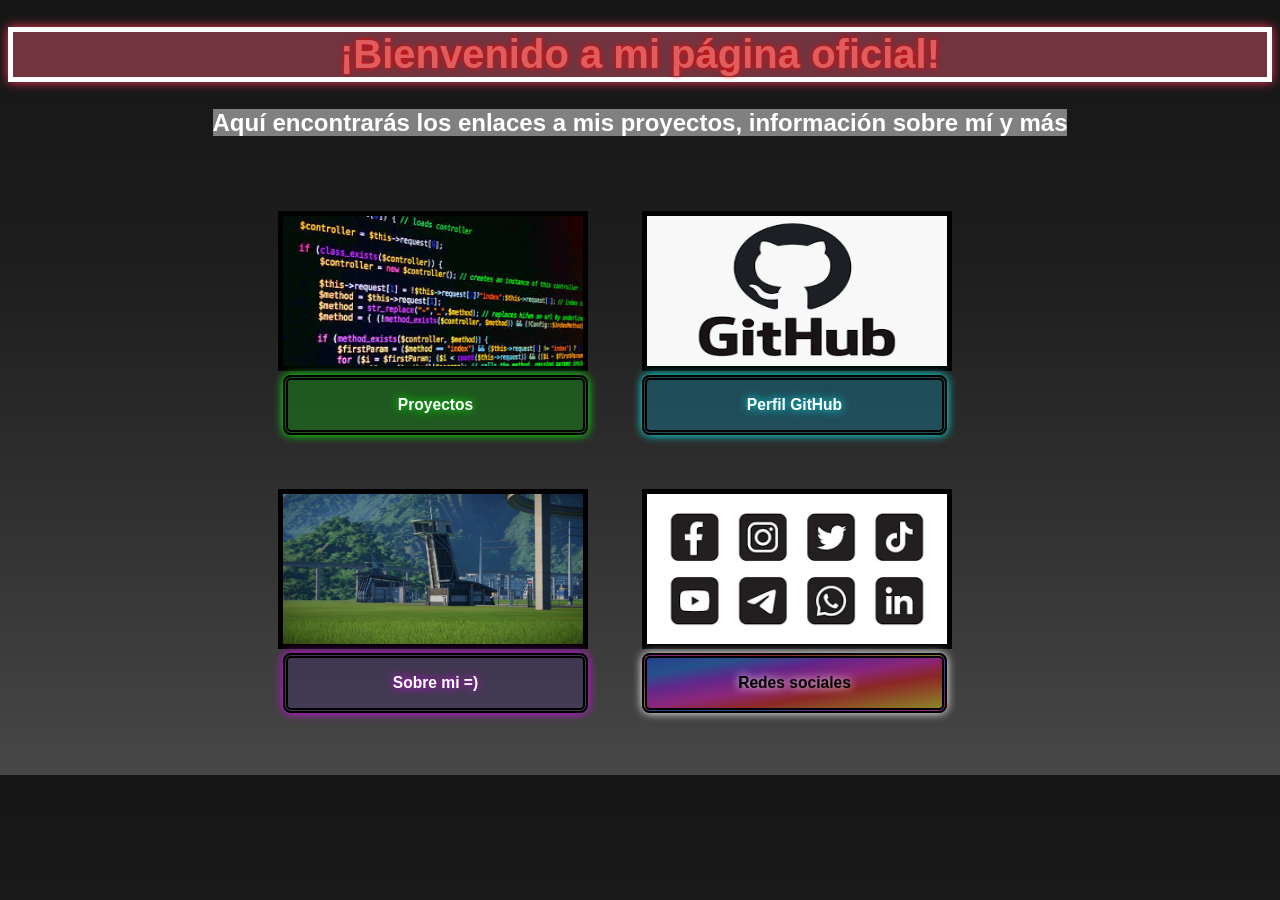
<file: index.html>
<!DOCTYPE html>
<html lang="en">
<head>
    <meta charset="UTF-8">
    <meta name="viewport" content="width=device-width, initial-scale=1.0">
    <title>AveEMM Sitio Web Oficial</title>
    <link rel="stylesheet" href="web.css">
</head>
<body>
    <h1 id="titulo">
        ¡Bienvenido a mi página oficial!
    </h1>
    <h2 id="subtitulo">
        <mark>
            Aquí encontrarás los enlaces a mis proyectos, información sobre mí y más
        </mark>
    </h2>
    <br>
    <br>
    <br>
    <img src="proyectos.PNG" alt="" width="300" height="150" class="imagen">
    <img src="github.PNG" alt="" width="300" height="150" class="imagen">
    <br>
    <button id="proyectos" onclick="window.location.href='proyectos.html'">
        <h3>Proyectos</h3>
    </button>
    <button id="perfil" onclick="window.location.href='https://github.com/AveEMM'">
        <h3>
            Perfil GitHub
        </h3>
    </button>
    <br>
    <br>
    <br>
    <br>
    <img src="sobremi.png" alt="" width="300" height="150" class="imagen">
    <img src="redes.png" alt="" width="300" height="150" class="imagen">
    <br>
    <button id="sobremi">
        <h3>
            Sobre mi =)
        </h3>
    </button>
    <button id="redes" onclick="window.location.href='https://www.instagram.com/programing_.hasart/?utm_source=ig_web_button_share_sheet'">
        <h3>
            Redes sociales
        </h3>
    </button>
    <br>
    <br>
    <br>
    <br>
</body>
</html>
</file>
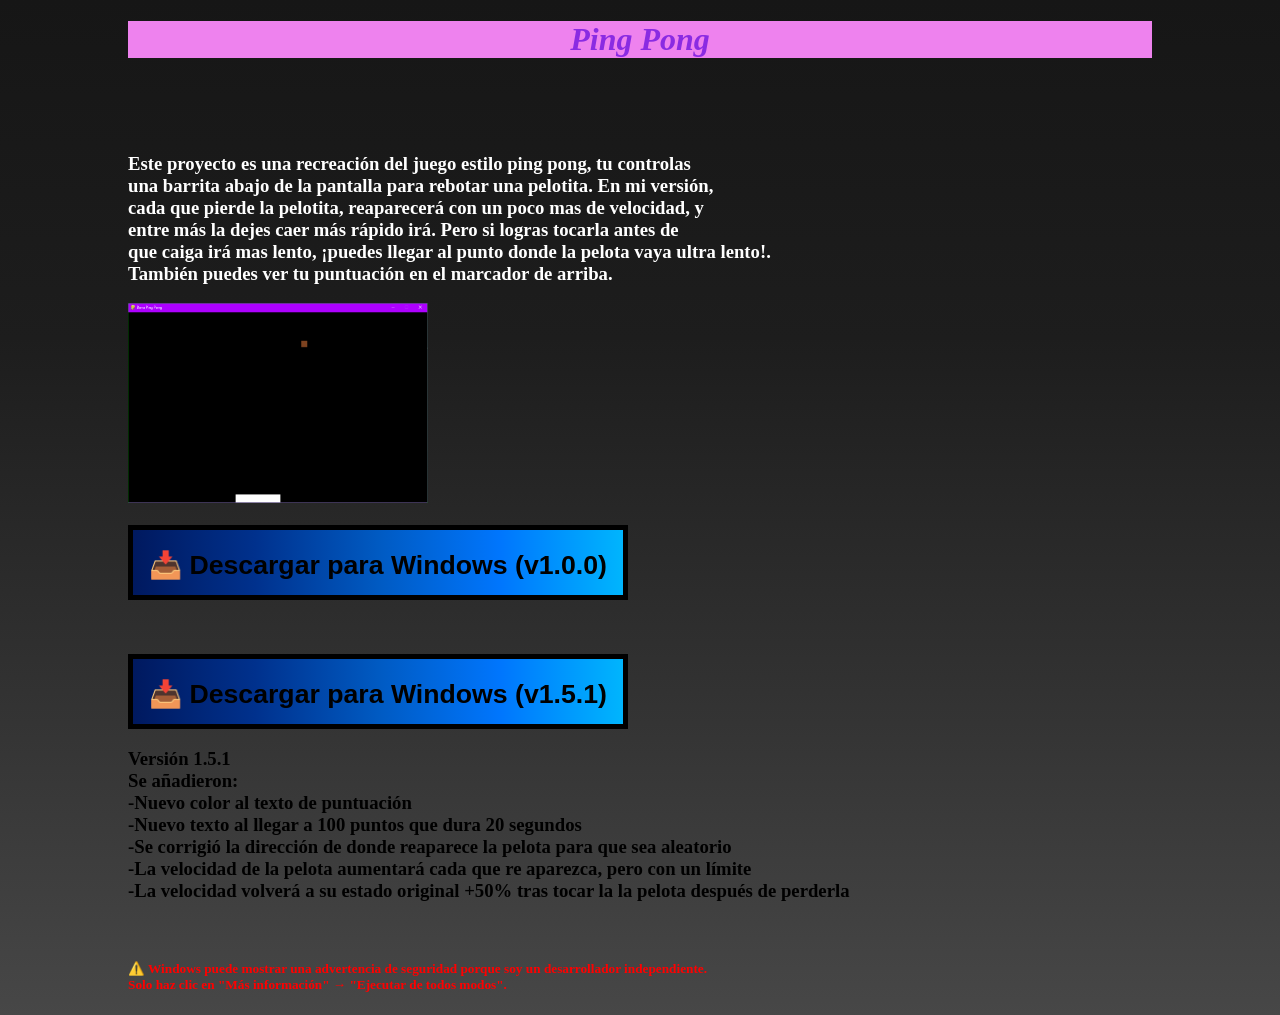
<file: Pingpong.html>
<!DOCTYPE html>
<html lang="en">
<head>
    <meta charset="UTF-8">
    <meta name="viewport" content="width=device-width, initial-scale=1.0">
    <title>Ping Pong</title>
    <link rel="stylesheet" href="Pingpong.css">
</head>
<body>
    <h1 id="titulo">
        <em>
            Ping Pong
        </em>
    </h1>
    <br>
    <br>
    <br>
    <h3 class="color">
        <p>
        Este proyecto es una recreación del juego estilo ping pong, tu controlas
        <br>
        una barrita abajo de la pantalla para rebotar una pelotita. En mi versión,
        <br>
        cada que pierde la pelotita, reaparecerá con un poco mas de velocidad, y 
        <br>
        entre más la dejes caer más rápido irá. Pero si logras tocarla antes de
        <br>
        que caiga irá mas lento, ¡puedes llegar al punto donde la pelota vaya ultra lento!.
        <br>
        También puedes ver tu puntuación en el marcador de arriba.
        </p>
    </h3>
    <img src="Ping Pong.PNG" alt="" width="300" height="200">
    <br>
    <br>
    <button class="boton" onclick="window.location.href='https://github.com/AveEMM/AveEMM-Sitio-Web-Oficial/releases/latest/download/main.exe'" download="main.exe">
        <h1>
            📥 Descargar para Windows (v1.0.0)
        </h1>
    </button>
    <br>
    <br>
    <br>
    <br>
    <button class="boton" onclick="window.location.href='https://github.com/AveEMM/AveEMM-Sitio-Web-Oficial/releases/latest/download/Ping.Pong.1.5.1.exe'" download="Ping.Pong.1.5.1.exe">
        <h1>
            📥 Descargar para Windows (v1.5.1)
        </h1>
    </button>
    <p>
        <h3>
            Versión 1.5.1
            <br>
            Se añadieron:
            <br>
            -Nuevo color al texto de puntuación
            <br>
            -Nuevo texto al llegar a 100 puntos que dura 20 segundos
            <br>
            -Se corrigió la dirección de donde reaparece la pelota para que sea aleatorio
            <br>
            -La velocidad de la pelota aumentará cada que re aparezca, pero con un límite
            <br>
            -La velocidad volverá a su estado original +50% tras tocar la la pelota después de perderla
        </h3>
    </p>
    <br>

    <p>
        <h5 class="red">
            ⚠️ Windows puede mostrar una advertencia de seguridad porque soy un desarrollador independiente.<br>
        Solo haz clic en <strong>"Más información"</strong> → <strong>"Ejecutar de todos modos"</strong>.
        </h5>
    </p>
</body>
</html>
</file>
<file: web.css>
body {
    text-align: center;
    background-attachment: fixed;
    background: linear-gradient(
        to bottom,
        rgb(22, 22, 22),
        rgb(29, 29, 29),
        rgb(49, 49, 49),
        rgb(71, 71, 71)
    );
}

#titulo {
    text-align: center;
    color: rgb(223, 93, 93);
    background-color: rgba(160, 67, 83, 0.664);
    border: 5px solid white;
    font-family: 'Franklin Gothic Medium', sans-serif;
    font-size: 40px;
    text-shadow: 0 0 5px red;
    box-shadow: 0 0 10px rgb(252, 53, 86);
}

#subtitulo {
    text-align: center;
    font-family: 'Franklin Gothic Medium', sans-serif;
}

mark {
    
    color: white;
    background-color: grey;
}

#proyectos {
    color: white;
    background-color: rgba(0, 255, 0, 0.226);
    border: 5px double rgb(0, 0, 0);
    border-radius: 8px;
    box-shadow: 0 0 10px rgb(0, 255, 0);
    text-shadow: 0 0 10px rgb(0, 255, 0);
    width: 305px;
    height: 60px;
    margin-right: 50px ;
}

#perfil {
    color: white;
    background-color: rgba(0, 200, 255, 0.226);
    border: 5px double rgb(0, 0, 0);
    border-radius: 8px;
    box-shadow: 0 0 10px rgb(0, 255, 255);
    text-shadow: 0 0 10px rgb(0, 255, 255);
    width: 305px;
    height: 60px;
    margin-right: 50px;
}

#sobremi {
    color: white;
    background-color: rgba(89, 0, 255, 0.096);
    border: 5px double rgb(0, 0, 0);
    border-radius: 8px;
    box-shadow: 0 0 10px rgb(225, 0, 255);
    text-shadow: 0 0 10px rgb(225, 0, 255);
    width: 305px;
    height: 60px;
    margin-right: 50px;
}

#redes {
    color: rgb(0, 0, 0);
    background: linear-gradient(
    to bottom right,
    rgba(0, 68, 255, 0.397),
    rgba(0, 110, 255, 0.397),
    rgba(153, 0, 255, 0.397),
    rgba(255, 0, 212, 0.397),
    rgba(255, 0, 0, 0.397),
    rgba(255, 115, 0, 0.397),
    rgba(255, 238, 0, 0.397)
    );
    border: 5px double rgb(0, 0, 0);
    border-radius: 8px;
    box-shadow: 0 0 10px rgb(255, 255, 255);
    text-shadow: 0 0 10px rgb(255, 255, 255);
    width: 305px;
    height: 60px;
    margin-right: 50px;
}

.imagen {
    border: 5px solid black;
    margin-right: 50px;
}
</file>
<file: Pingpong.css>
body {
    margin-left: 10%;
    margin-right: 10%;
    background-attachment: fixed;
    background: linear-gradient(
        to bottom,
        rgb(22, 22, 22),
        rgb(29, 29, 29),
        rgb(49, 49, 49),
        rgb(71, 71, 71)
    );
}

#titulo {
    text-align: center;
    color: blueviolet;
    background-color: violet;
}

.color { 
    color: white;
}

.red {
    color: red;
}

.boton {
    border: 5px solid black;
    width: 500px;
    height: 75px;
    background: linear-gradient(
    to left,
    rgb(0, 181, 253),
    rgb(0, 118, 253),
    rgb(0, 90, 194),
    rgb(0, 49, 141),
    rgb(0, 25, 95)
    );
}
</file>
